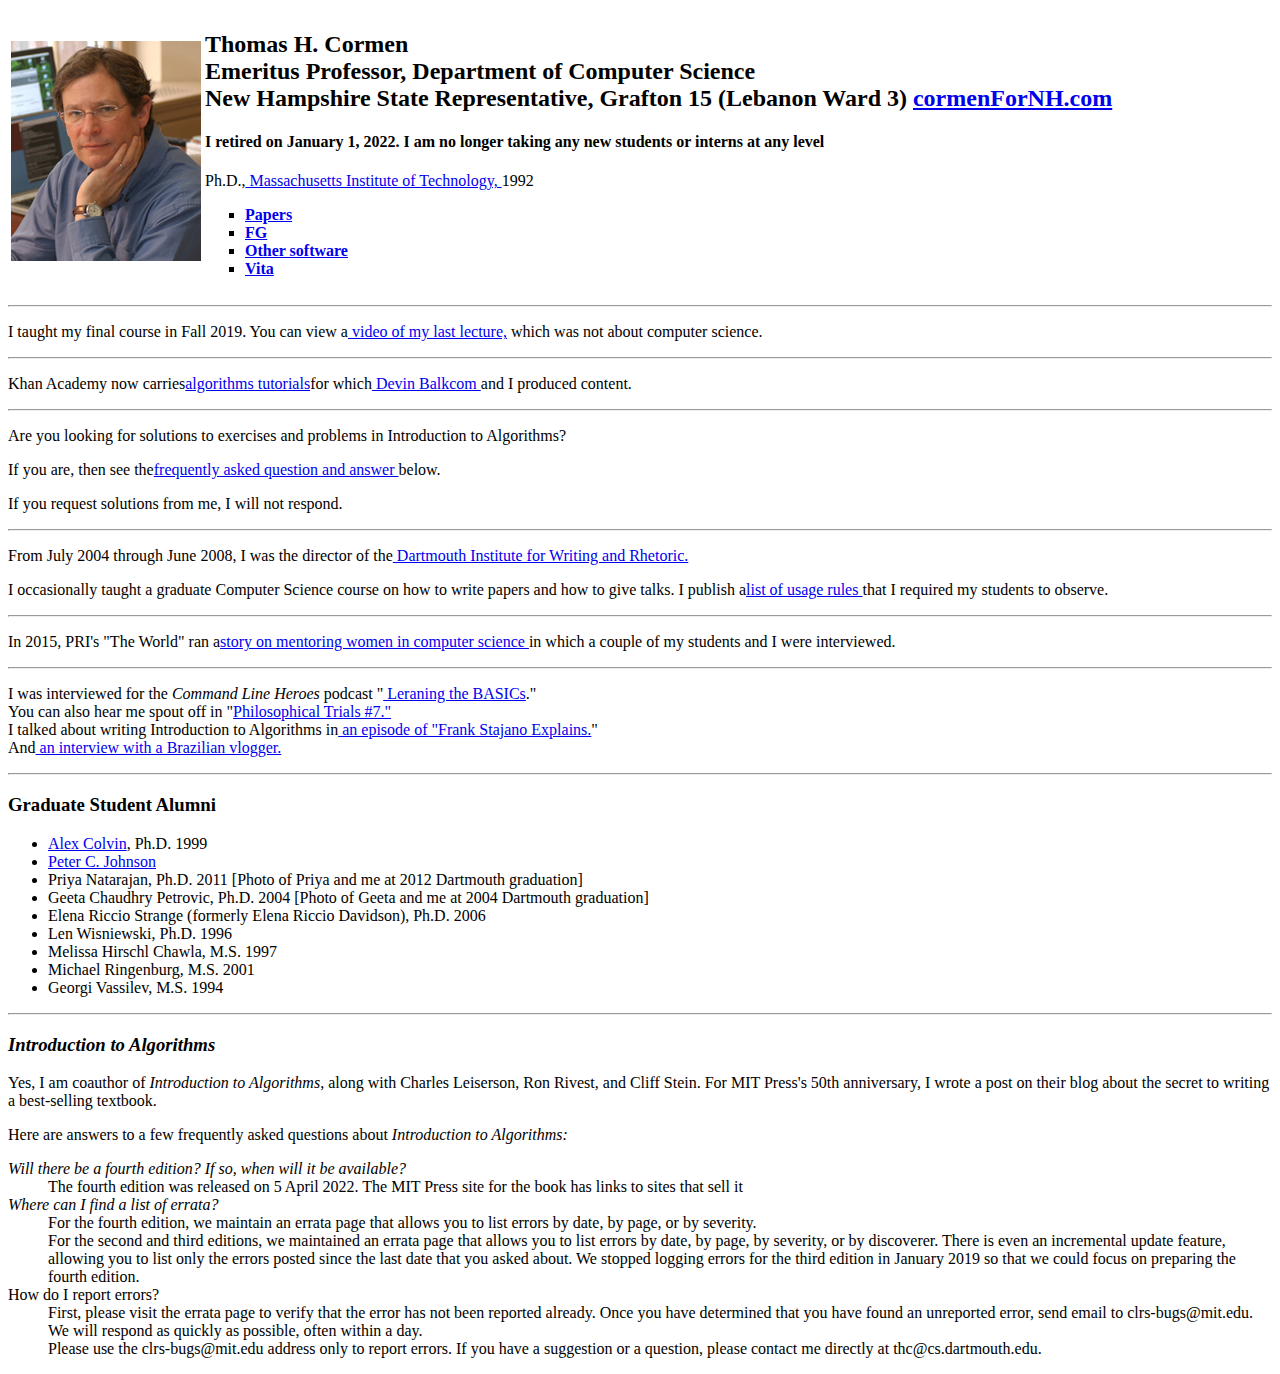
<file: assaignments/sample/index.html>
<!DOCTYPE html>
<html lang="en">
<head>
    <meta charset="UTF-8">
    <meta name="viewport" content="width=device-width, initial-scale=1.0">
    <title>thomascormen</title>
</head>
<body>
    <table>
        <tr> 
            <td><img src="Cormen05.jpg" alt="corman"</td>
           
            <td><h2>Thomas H. Cormen<br>
                Emeritus Professor, Department of Computer Science<br>
                New Hampshire State Representative, Grafton 15 (Lebanon Ward 3)
                <a href="https://cormenfornh.com/"target="blank">cormenForNH.com</a></h2>
                <h4>I retired on January 1, 2022. I am no longer taking any new students or interns at any level</h4>
                <p>Ph.D.,<a href="https://www.csail.mit.edu/"target="blank">  Massachusetts Institute of Technology, </a>1992</p>
                <ul type="square">
                   <li><a href="https://www.cs.dartmouth.edu/~thc/papers.html"target="blank"><b>Papers</b></a></li>
                   <li><a href="https://www.cs.dartmouth.edu/FG/"target="blank"><b>FG</b></a></li>
                   <li><a href="https://www.cs.dartmouth.edu/~thc/software.html"target="blank"><b>Other software</b></a></li>
                   <li><a href="https://www.cs.dartmouth.edu/~thc/cormen-vita.pdf"target="blank"><b>Vita</b></a></li>
                   
                </ul>
            </td>
        </tr>
    </table>
    <hr>
    <p>I taught my final course in Fall 2019. You can view a<a href="https://www.youtube.com/watch?v=7uQRrNdpMsU"target="blank"> video of my last lecture,</a> which was not about computer science.</p>
    <hr>
    <p>Khan Academy now carries<a href="https://www.khanacademy.org/computing/computer-science/algorithms"target="blank">algorithms tutorials</a>for which<a href="https://rlab.cs.dartmouth.edu/devin"target="blank"> Devin Balkcom </a> and I produced content.</p>
    <hr>
    <p>Are you looking for solutions to exercises and problems in Introduction to Algorithms?</p>
        <p>If you are, then see the<a href="https://www.cs.dartmouth.edu/~thc/#solutions"target="blank">frequently asked question and answer </a> below.</p>
       <p> If you request solutions from me, I will not respond.</p>
       <hr>
       <p>From July 2004 through June 2008, I was the director of the<a href="https://writing.dartmouth.edu/"target="blank"> Dartmouth Institute for Writing and Rhetoric.</a></p>
      <p> I occasionally taught a graduate Computer Science course on how to write papers and how to give talks. I publish a<a href="https://www.cs.dartmouth.edu/~thc/Cormen-rules.pdf"target="blank">list of usage rules </a>that I required my students to observe.</p>
      <hr>
      <p>In 2015, PRI's "The World" ran a<a href="https://theworld.org/stories/2015-06-15/women-computer-science-little-mentoring-goes-long-way"target="blank">story on mentoring women in computer science </a>in which a couple of my students and I were interviewed.</p>
      <hr>
      <p>I was interviewed for the<i> Command Line Heroes </i> podcast "<a href="https://www.redhat.com/en/command-line-heroes/season-3/learning-the-basics"target="blank"> Leraning the BASICs</a>."<br>
        You can also hear me spout off in "<a href="https://www.youtube.com/watch?v=GDwqQjfehKE"target="blank">Philosophical Trials #7."</a><br>
        I talked about writing Introduction to Algorithms in<a href="https://www.youtube.com/watch?v=MtA-yflPmVw"target="blank"> an episode of "Frank Stajano Explains.</a>"<br>
        And<a href="https://www.youtube.com/watch?v=kwQanWBrsOY&t=89s"target="blank"> an interview with a Brazilian vlogger.</a></p>
        <hr>
        <h3>Graduate Student Alumni </h3>
        <ul type="circles">
            <li><a href="https://sites.google.com/site/macthenaief/Home"target="blank"> Alex Colvin</a>, Ph.D. 1999</li>
            <li><a href="http://www.cs.middlebury.edu/~pjohnson/"target="blank"> Peter C. Johnson</a></li>
            <li>Priya Natarajan, Ph.D. 2011 [Photo of Priya and me at 2012 Dartmouth graduation]</li>
            <li>Geeta Chaudhry Petrovic, Ph.D. 2004 [Photo of Geeta and me at 2004 Dartmouth graduation]</li>
            <li>Elena Riccio Strange (formerly Elena Riccio Davidson), Ph.D. 2006</li>
            <li>Len Wisniewski, Ph.D. 1996</li>
            <li>Melissa Hirschl Chawla, M.S. 1997</li>
            <li>Michael Ringenburg, M.S. 2001</li>
            <li>Georgi Vassilev, M.S. 1994</li>
        </ul>
        <hr>
        <h3><i>Introduction to Algorithms</i></h3>
        <p>Yes, I am coauthor of<i> Introduction to Algorithms</i>, along with Charles Leiserson, Ron Rivest, and Cliff Stein. For MIT Press's 50th anniversary, I wrote a post on their blog about the secret to writing a best-selling textbook.</p>
        <p>Here are answers to a few frequently asked questions about<i> Introduction to Algorithms:</i></p>
        <dl>
            <dt><i>Will there be a fourth edition? If so, when will it be available?</i></dt>
            <dd>The fourth edition was released on 5 April 2022. The MIT Press site for the book has links to sites that sell it</dd>
            <dt><i>Where can I find a list of errata?</i></dt>
            <dd>For the fourth edition, we maintain an errata page that allows you to list errors by date, by page, or by severity.</dd>
               <dd> For the second and third editions, we maintained an errata page that allows you to list errors by date, by page, by severity, or by discoverer. There is even an incremental update feature, allowing you to list only the errors posted since the last date that you asked about. We stopped logging errors for the third edition in January 2019 so that we could focus on preparing the fourth edition.</dd>
            <dt>How do I report errors?</dt>
            <dd>First, please visit the errata page to verify that the error has not been reported already. Once you have determined that you have found an unreported error, send email to clrs-bugs@mit.edu. We will respond as quickly as possible, often within a day.</dd>
               <dd> Please use the clrs-bugs@mit.edu address only to report errors. If you have a suggestion or a question, please contact me directly at thc@cs.dartmouth.edu.</dd>
        </dl>
</body>
</html>
</file>
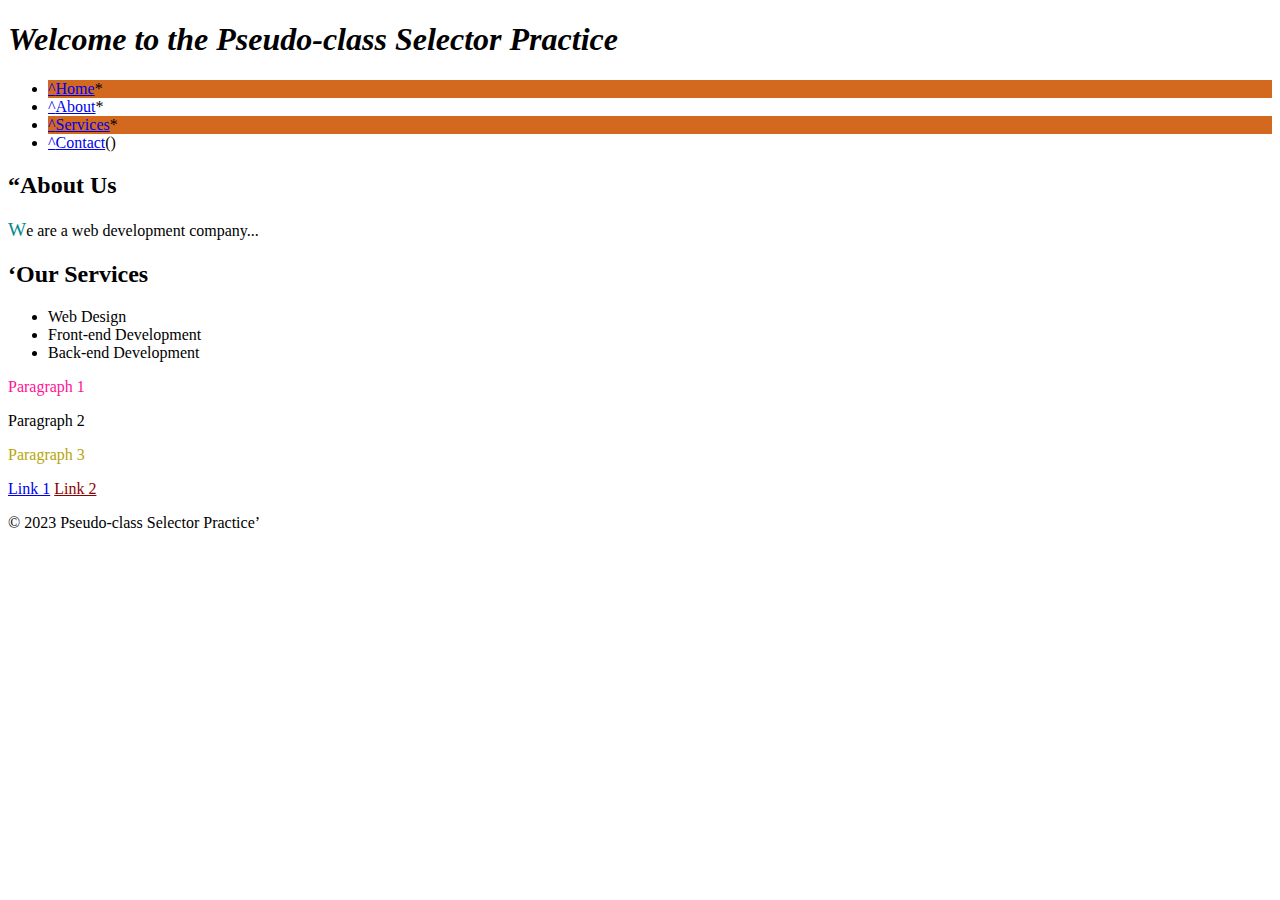
<file: assaignments/pseudo.html>
<!DOCTYPE html>
<html>
<head>
<title>Pseudo-class Selector Practice</title>
<link rel="stylesheet" href="pseudo.css">
</head>
<body>
<header>
<h1>Welcome to the Pseudo-class Selector Practice</h1>
</header>
<nav>
<ul>
<li><a href="#">Home</a></li>
<li><a href="#">About</a></li>
<li><a href="#">Services</a></li>
<li><a href="#">Contact</a></li>
</ul>
</nav>
<main>
<section>
<h2>About Us</h2>
<p>We are a web development company...</p>
</section>
<section>
<h2>Our Services</h2>
<ul>
<li>Web Design</li>
<li>Front-end Development</li>
<li>Back-end Development</li>
</ul>
</section>
</main>
<div id="additional-info">
<div class="paragraphs">
<p>Paragraph 1</p>
<p>Paragraph 2</p>
<p>Paragraph 3</p>
</div>
<div class="links">
<a href="#">Link 1</a>
<a href="#">Link 2</a>
</div>
</div>
<footer>
<p>&copy; 2023 Pseudo-class Selector Practice</p>
</footer></body></html>
</file>
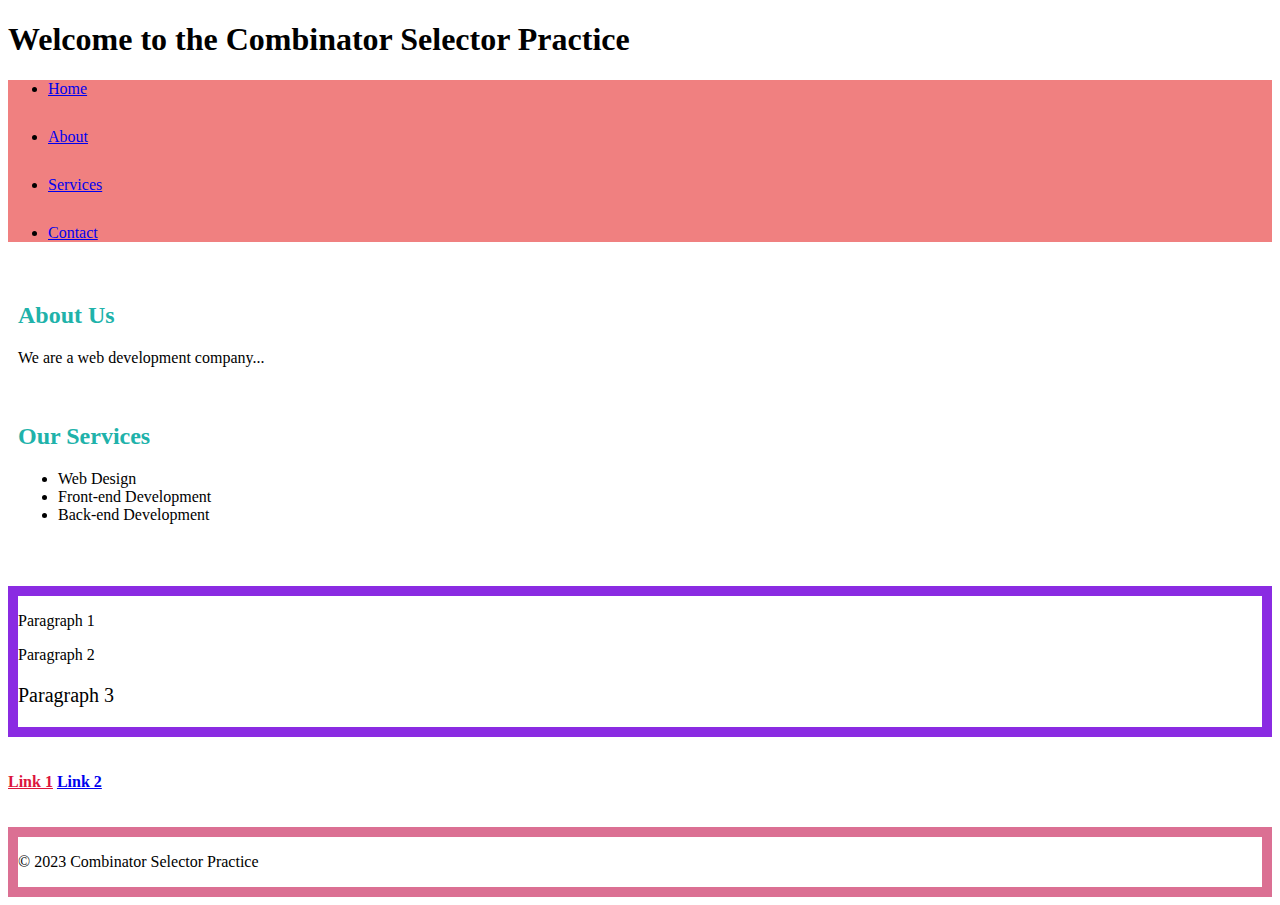
<file: assaignments/selectors.html>
<!DOCTYPE html>
<html>
<head>
<title>Combinator Selector Practice</title>
<link rel="stylesheet" href="selectors.css">
</head>
<body>
<header>
<h1>Welcome to the Combinator Selector Practice</h1>
</header>
<nav>
<ul>
<li><a href="#">Home</a></li>
<li><a href="#">About</a></li>
<li><a href="#">Services</a></li>
<li><a href="#">Contact</a></li>
</ul>
</nav>
<main>
<section>
<h2>About Us</h2>
<p>We are a web development company...</p>
</section>
<section>
<h2>Our Services</h2>
<ul>
<li>Web Design</li>
<li>Front-end Development</li>
<li>Back-end Development</li>
</ul>
</section>
</main>
<br>
<br>
<div id="additional-info">
<div class="paragraphs">
<p>Paragraph 1</p>
<p>Paragraph 2</p>
<p>Paragraph 3</p>
</div>
<br>
<br>
<div class="links">
<a href="#">Link 1</a>
<a href="#">Link 2</a>
</div>
</div>
<br>
<br>
<footer>
<p>&copy; 2023 Combinator Selector Practice</p>
</footer>
</body>
</html>
</file>
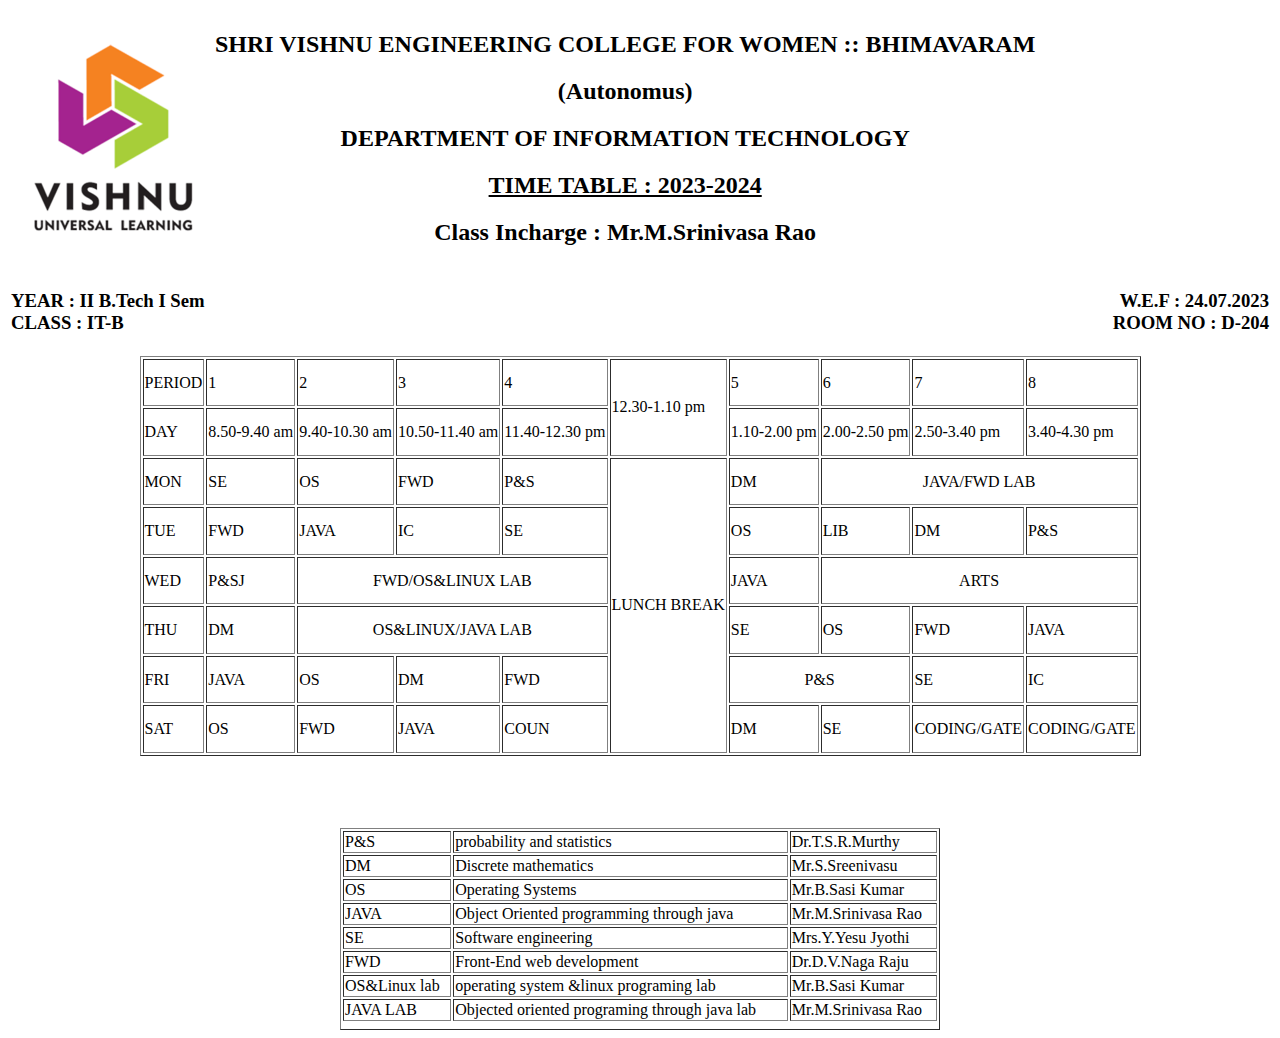
<file: assaignments/timetable.html>
<!DOCTYPE html>
<html lang="en">
<head>
    <meta charset="UTF-8">
    <meta name="viewport" content="width=device-width, initial-scale=1.0">
    <title>timetable</title>
</head>
<body>
    <table>
        <tr>
           <td><img src="vishnulogo.png"alt="vishnulogo"</td>
            <td> <h2 align="center">SHRI VISHNU ENGINEERING COLLEGE FOR WOMEN :: BHIMAVARAM</h2>
                <h2 align="center">(Autonomus)</h2>
                <h2 align="center">DEPARTMENT OF INFORMATION TECHNOLOGY</h2>
                <h2 align="center"><u>TIME TABLE : 2023-2024</u></h2>
                <h2 align="center">Class Incharge : Mr.M.Srinivasa Rao</h2>
            </td>
        </tr>
    </table>
   <table width="100%" height="100%">
    <tr>
        <td align="left"><h3>YEAR : II B.Tech I Sem<br>CLASS : IT-B</h3></td>
        <td align="right"><h3>W.E.F : 24.07.2023<br>ROOM NO : D-204</h3></td>
    </tr>
   </table>
    <table border="1" align="center" height="400">
        <tr>
            <td>PERIOD</td>
            <td>1</td>
            <td>2</td>
            <td>3</td>
            <td>4</td>
            <td rowspan="2">12.30-1.10 pm</td>
            <td>5</td>
            <td>6</td>
            <td>7</td>
            <td>8</td>
        </tr>
        <tr>
            <td>DAY</td>
            <td>8.50-9.40 am</td>
            <td>9.40-10.30 am</td>
            <td>10.50-11.40 am</td>
            <td>11.40-12.30 pm</td>
            <td>1.10-2.00 pm</td>
            <td>2.00-2.50 pm</td>
            <td>2.50-3.40 pm</td>
            <td>3.40-4.30 pm</td>
        </tr>
        <tr>
            <td>MON</td>
            <td>SE</td>
            <td>OS</td>
            <td>FWD</td>
            <td>P&S</td>
            <td rowspan="6">LUNCH BREAK</td>
            <td>DM</td>
            <td colspan="3" align="center">JAVA/FWD LAB</td>
           
        </tr>
        <tr>
        <td>TUE</td>
        <td>FWD</td>
        <td>JAVA</td>
        <td>IC</td>
        <td>SE</td>
        <td>OS</td>
        <td>LIB</td>
        <td>DM</td>
        <td>P&S</td>
        </tr>
        <tr>
            <td>WED</td>
            <td>P&SJ</td>
            <td colspan="3" align="center">FWD/OS&LINUX LAB</td>
            <td>JAVA</td>
            <td colspan="3" align="CENTER">ARTS</td>
            
        </tr>
        <tr>
            <td>THU</td>
            <td>DM</td>
            <td colspan="3" align="center">OS&LINUX/JAVA LAB</td>
            <td>SE</td>
            <td>OS</td>
            <td>FWD</td>
            <td>JAVA</td>
        </tr>
        <tr>
            <td>FRI</td>
            <td>JAVA</td>
            <td>OS</td>
            <td>DM</td>
            <td>FWD</td>
            <td colspan="2" align="center">P&S</td>
            <td>SE</td>
            <td>IC</td>
        </tr>
        <tr>
            <td>SAT</td>
            <td>OS</td>
            <td>FWD</td>
            <td>JAVA</td>
            <td>COUN</td>
            <td>DM</td>
            <td>SE</td>
            <td>CODING/GATE</td>
            <td>CODING/GATE</td>
        </tr>
    </table>
    <br>
    <br>
    <br>
    <br>
     
    <table border="1" align="center" height="200" width="600">
       <tr>
        <td> P&S</td>
        <td>probability and statistics</td>
        <td>Dr.T.S.R.Murthy</td>
       </tr>
       <tr>
        <td>DM</td>
        <td>Discrete mathematics</td>
        <td>Mr.S.Sreenivasu</td>
       </tr>
       <tr>
        <td>OS</td>
        <td> Operating Systems</td>
        <td>Mr.B.Sasi Kumar</td>
       </tr>
       <tr>
        <td>JAVA</td>
        <td>Object Oriented programming through java</td>
        <td>Mr.M.Srinivasa Rao</td>
       </tr>
       <tr>
        <td>SE</td>
        <td>Software engineering</td>
        <td>Mrs.Y.Yesu Jyothi</td>
       </tr>
       <tr>
        <td>FWD</td>
       <td>Front-End web development</td>
       <td>Dr.D.V.Naga Raju</td>
       </tr>
       <tr>
        <td>OS&Linux lab</td>
        <td>operating system &linux programing lab</td>
        <td>Mr.B.Sasi Kumar</td>
       </tr>
       <tr>
        <td>JAVA LAB</td>
        <td>Objected oriented programing through java lab</td>
        <td>Mr.M.Srinivasa Rao</td>
       </tr>
       <tr></tr>
       <tr></tr>
       <tr></tr>

    </table>
</body>
</html>
</file>
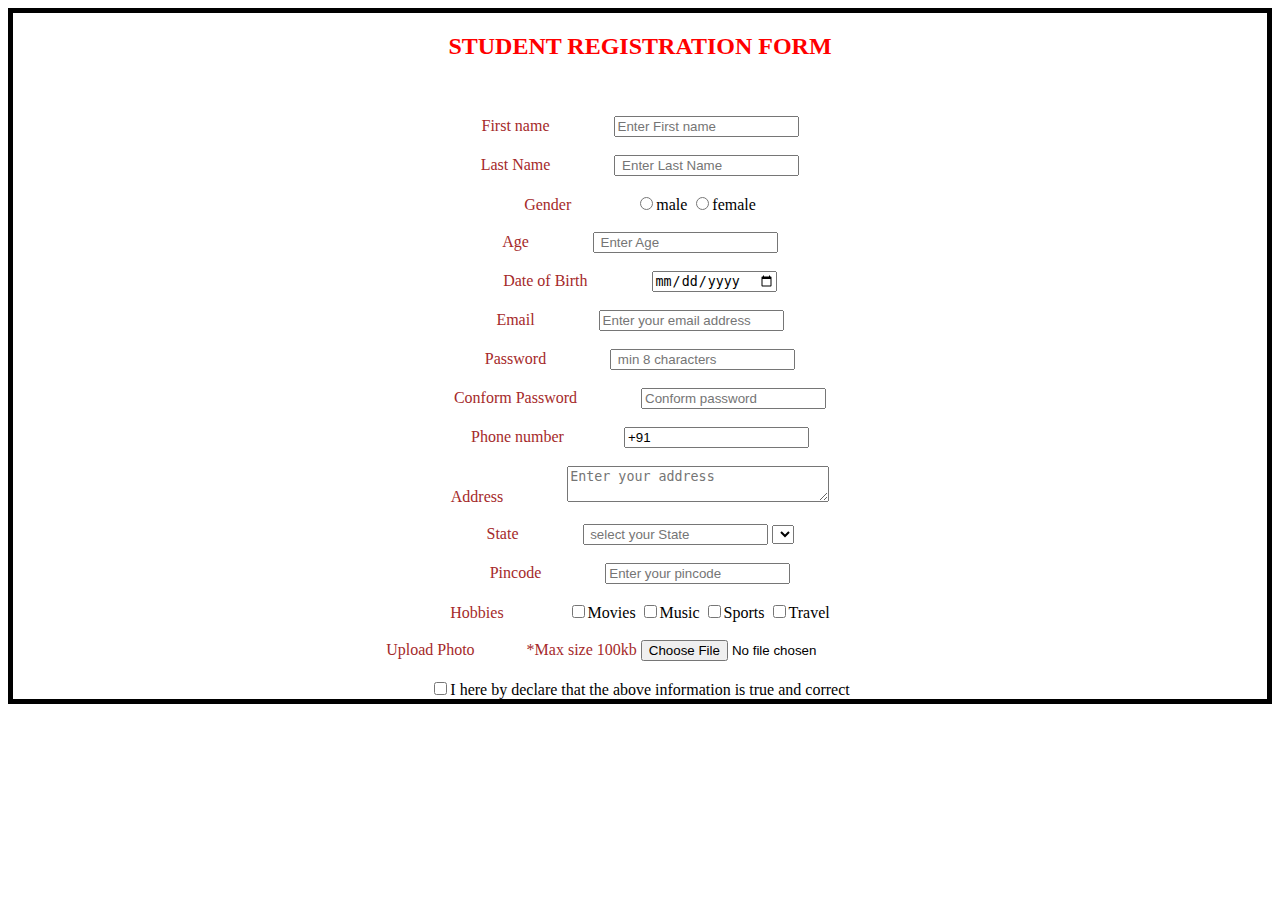
<file: form/form.html>
<!DOCTYPE html>
<html lang="en">
<head>
    <meta charset="UTF-8">
    <meta name="viewport" content="width=device-width, initial-scale=1.0">
    <title>form</title>
</head>
<body>
    
    <div  style="border: 5px solid black;">
      <h2 style="text-align: center; color: red;">STUDENT REGISTRATION FORM</h2>
    <form action="" style="text-align: center;"><br><br>
        <label for="ur" style="color: brown;">First name &nbsp;&nbsp;&nbsp;&nbsp;&nbsp;&nbsp;&nbsp;&nbsp;&nbsp;&nbsp;&nbsp;&nbsp;&nbsp;&nbsp; </label>
        <input type="text" name=""id="ur"tabindex="1" placeholder="Enter First name">
        <br> 
        <br>
        <label for="ln" style="color: brown;">Last Name &nbsp;&nbsp;&nbsp;&nbsp;&nbsp;&nbsp;&nbsp;&nbsp;&nbsp;&nbsp;&nbsp;&nbsp;&nbsp;&nbsp; </label>
        <input type="text" name=""id="ln"tabindex="2" placeholder=" Enter Last Name">
        <br> 
        <br>
        <label for="ra" style="color: brown;">Gender &nbsp;&nbsp;&nbsp;&nbsp;&nbsp;&nbsp;&nbsp;&nbsp;&nbsp;&nbsp;&nbsp;&nbsp;&nbsp;&nbsp; </label>
        <input type="radio" name="a"id="ra"tabindex="3" >male
        <input type="radio" name="a"id="ra"tabindex="4" >female
        <br> 
        <br>
        <label for="ag" style="color: brown;">Age &nbsp;&nbsp;&nbsp;&nbsp;&nbsp;&nbsp;&nbsp;&nbsp;&nbsp;&nbsp;&nbsp;&nbsp;&nbsp;&nbsp; </label>
        <input type="number" name=""id="ag"tabindex="5" placeholder=" Enter Age">
        <br> 
        <br>
        <label for="db" style="color: brown;">Date of Birth &nbsp;&nbsp;&nbsp;&nbsp;&nbsp;&nbsp;&nbsp;&nbsp;&nbsp;&nbsp;&nbsp;&nbsp;&nbsp;&nbsp; </label>
        <input type="date" name=""id="db"tabindex="6" >
        <br> 
        <br>
        <label for="em" style="color: brown;">Email &nbsp;&nbsp;&nbsp;&nbsp;&nbsp;&nbsp;&nbsp;&nbsp;&nbsp;&nbsp;&nbsp;&nbsp;&nbsp;&nbsp; </label>
        <input type="text" name=""id="em"tabindex="1" placeholder="Enter your email address">
        <br>
        <br>
        <label for="ps" style="color: brown;">Password &nbsp;&nbsp;&nbsp;&nbsp;&nbsp;&nbsp;&nbsp;&nbsp;&nbsp;&nbsp;&nbsp;&nbsp;&nbsp;&nbsp; </label>
        <input type="password" name=""id="ps"tabindex="7" placeholder=" min 8 characters">
        <br> 
        <br>
        <label for="pss" style="color: brown;"> Conform Password &nbsp;&nbsp;&nbsp;&nbsp;&nbsp;&nbsp;&nbsp;&nbsp;&nbsp;&nbsp;&nbsp;&nbsp;&nbsp;&nbsp; </label>
        <input type="password" name=""id="pss"tabindex="8" placeholder="Conform password">
        <br> 
        <br>
        <label for="ph" style="color: brown;">Phone number&nbsp;&nbsp;&nbsp;&nbsp;&nbsp;&nbsp;&nbsp;&nbsp;&nbsp;&nbsp;&nbsp;&nbsp;&nbsp;&nbsp; </label>
       <input type="text" name="country code"id="ph"  value="+91">
       <br>
       <br>
       <label for="ad" style="color: brown;">Address &nbsp;&nbsp;&nbsp;&nbsp;&nbsp;&nbsp;&nbsp;&nbsp;&nbsp;&nbsp;&nbsp;&nbsp;&nbsp;&nbsp; </label>
        <textarea cols="30"row="80" placeholder="Enter your address"></textarea>
      <br> 
      <br>
      <label for="st" style="color: brown;">State &nbsp;&nbsp;&nbsp;&nbsp;&nbsp;&nbsp;&nbsp;&nbsp;&nbsp;&nbsp;&nbsp;&nbsp;&nbsp;&nbsp; </label>
        <input type="text" name=""id="st" placeholder=" select your State" >
        <select name="atate" id="">
            <option value=""></option>
            <option value=""></option>
            <option value=""></option>
            <option value=""></option>
          </select>
        <br> 
        <br>
        <label for="pn" style="color: brown;">Pincode &nbsp;&nbsp;&nbsp;&nbsp;&nbsp;&nbsp;&nbsp;&nbsp;&nbsp;&nbsp;&nbsp;&nbsp;&nbsp;&nbsp; </label>
        <input type="text" name=""id="pn" placeholder="Enter your pincode ">
        <br> 
        <br>
        <label for="hb" style="color: brown;">Hobbies &nbsp;&nbsp;&nbsp;&nbsp;&nbsp;&nbsp;&nbsp;&nbsp;&nbsp;&nbsp;&nbsp;&nbsp;&nbsp;&nbsp; </label>
        <input type="checkbox" name=""id="hb" >Movies
        <input type="checkbox" name=""id="hb" >Music
        <input type="checkbox" name=""id="hb" >Sports
        <input type="checkbox" name=""id="hb" >Travel
        <br> 
        <br>
        <label for="hb" style="color: brown;">Upload Photo &nbsp;&nbsp;&nbsp;&nbsp;&nbsp;&nbsp;&nbsp;&nbsp;&nbsp;&nbsp;&nbsp; *Max size 100kb </label>
        <input type="file"name="" id="hb">
        <br>
        <br>
        <input type="checkbox" name="" id="">I here by declare that the above information is true and correct
         

    </form>
    </div>
</body>
</html
</file>
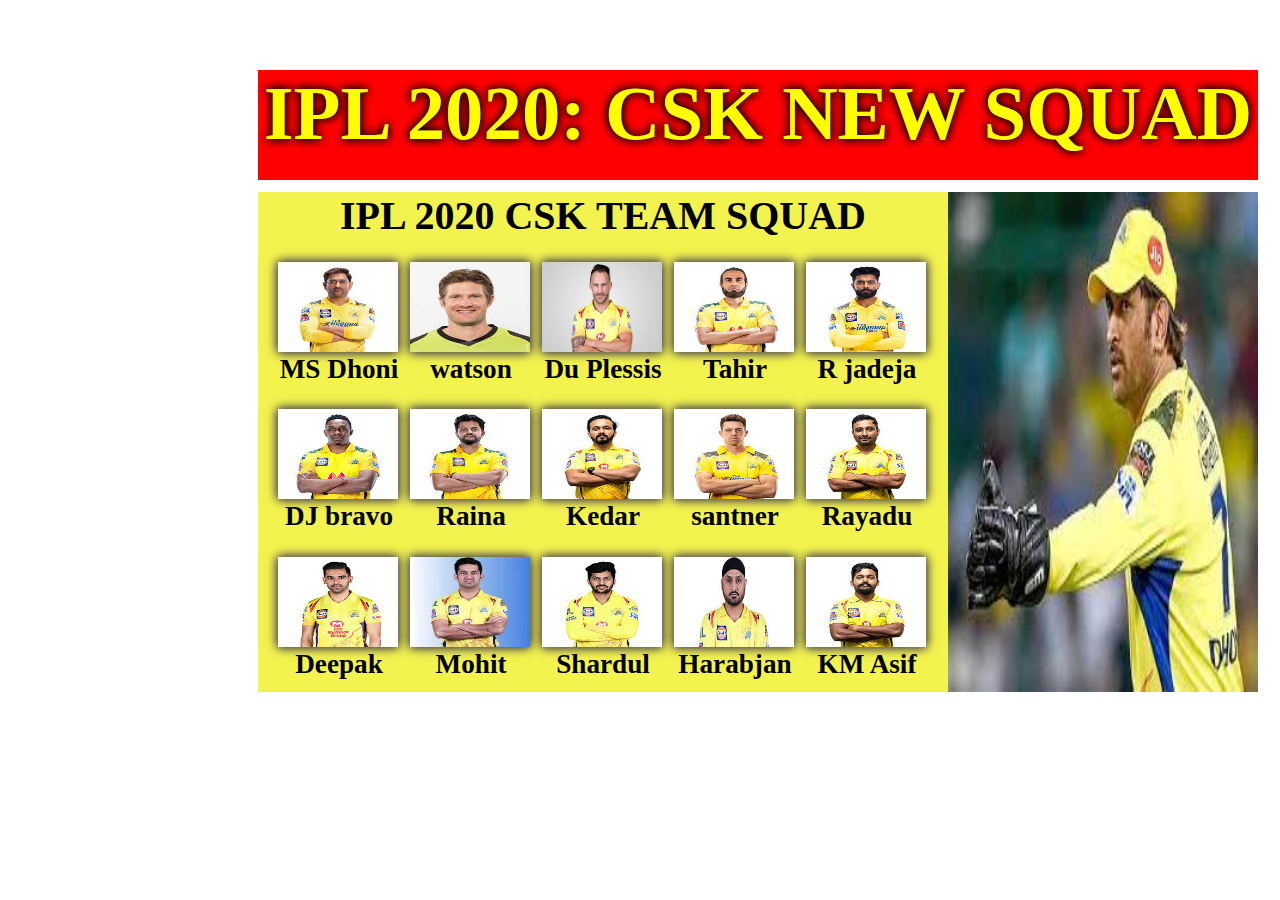
<file: grid/grid.html>
<!DOCTYPE html>
<html lang="en">
<head>
   <meta charset="UTF-8">
   <meta name="viewport" content="width=device-width, initial-scale=1.0">
   <title>grid</title>
   <link rel="stylesheet" href="grid.css">
</head>
<body>
   <div class="container">
      <div class="container2"> <h1>IPL 2020: CSK NEW SQUAD</h1> </div>
      <div class="container3"></div>
      <div class="containern"><h1>IPL 2020 CSK TEAM SQUAD</h1></div>
      <div class="container4">
           <div class="container5">
            <div class="pics"><img src="doni.jpeg" alt="" ><h2>MS Dhoni</h2></div>
            <div class="pics"><img src="watson.jpeg" alt="" ><h2>watson</h2></div>
            <div class="pics"><img src="duplesis.jpeg" alt="" ><h2>Du Plessis</h2></div>
            <div class="pics"><img src="tahir.jpeg" alt=""><h2>Tahir</h2></div>
            <div class="pics"><img src="jadeja.jpeg" alt="" ><h2>R jadeja</h2></div>
            <div class="pics"><img src="djbravo.jpeg" alt="" ><h2>DJ bravo</h2></div>
            <div class="pics"><img src="raina.jpeg" alt="" ><h2> Raina</h2></div>
            <div class="pics"><img src="kedar.jpeg" alt="" ><h2>Kedar</h2></div>
            <div class="pics"><img src="santner.jpeg" alt="" ><h2>santner</h2></div>
            <div class="pics"><img src="rayadu.jpeg" alt="" ><h2>Rayadu</h2></div>
            <div class="pics"><img src="deepak.jpeg" alt="" ><h2>Deepak</h2></div>
            <div class="pics"><img src="mohit.jpeg" alt="" ><h2>Mohit</h2></div>
            <div class="pics"><img src="shardul.jpeg" alt="" ><h2>Shardul</h2></div>
            <div class="pics"><img src="harab.jpeg" alt=""><h2>Harabjan</h2></div>
            <div class="pics"><img src="asif.jpeg" alt="" ><h2>KM Asif</h2></div>
         </div>
         <div class="container6"> <img src="msd.jpeg" alt=""> </div>
      </div>

   </div>
</body>
</html>
</file>
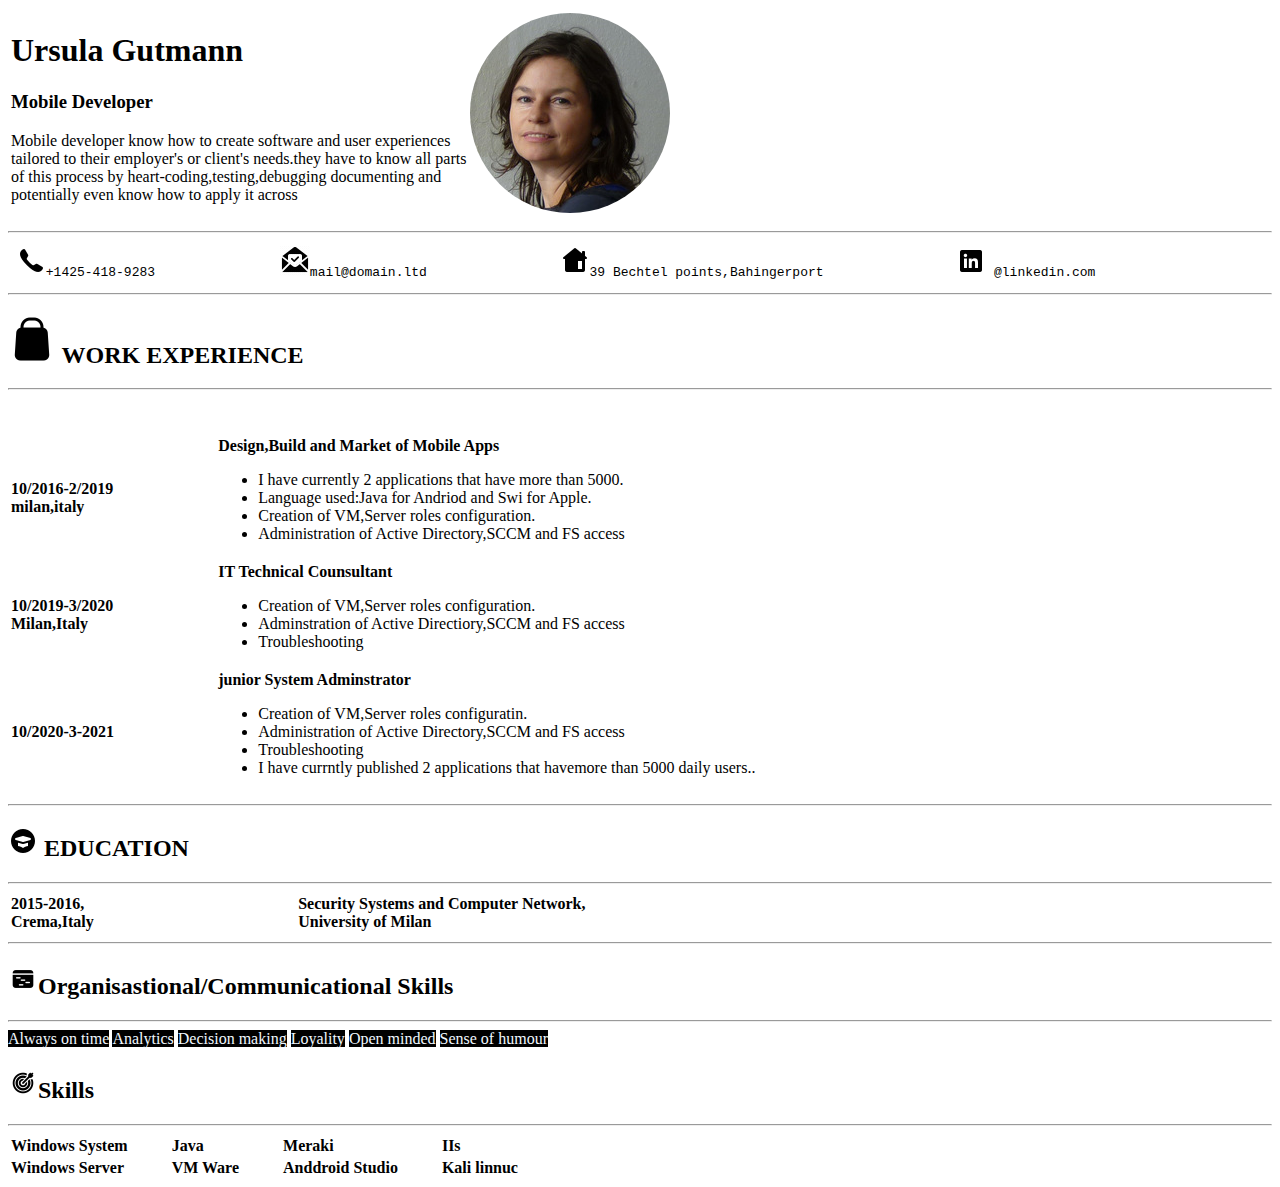
<file: resume/resume.html>
<!DOCTYPE html>
<html lang="en">
<head>
    <meta charset="UTF-8">
    <meta name="viewport" content="width=device-width, initial-scale=1.0">
    <title>resume</title>
</head>
<body>
  <table height="50">
    <tr>
        <td><h1 >Ursula Gutmann</h1>
             <h3>Mobile Developer</h3>
             <p>Mobile developer know how to create software and user experiences <br>
            tailored to their employer's or client's needs.they have to know all parts <br>
        of this process by heart-coding,testing,debugging documenting and<br>
         potentially even know how to apply it across </p></td>
        <td ><img  src="s200_ursula.guttmann.jpg" alt="resumephoto" style="border-radius: 200%;"</td>
    </tr>
  </table>
  <hr>
 <pre> <img src="icons8-phone-30.png"alt="">+1425-418-9283                <img src="icons8-message-read.gif" alt="">mail@domain.ltd                 <img src="icons8-home-30.png" alt="">39 Bechtel points,Bahingerport                 <img src="icons8-linkedin-logo-30.png" alt=""> @linkedin.com </pre>  
 <hr>
 <h2> <img src="icons8-eco-bag-48.png" alt=""> WORK EXPERIENCE </h2>
 <hr>
 <table width="100%" height="200%">
  <tr>
    <td><b>10/2016-2/2019 <br> milan,italy</b></td>
    <td><b>Design,Build and Market of Mobile Apps<br></b>
          <ul>
           <li> I have currently 2 applications that have more than 5000. </li>
           <li>Language used:Java for Andriod and Swi for Apple.</li>
           <li>Creation of VM,Server roles configuration.</li>
           <li>Administration of Active Directory,SCCM and FS access</li>
          </ul>
    </td>
  </tr>
  <br>
  <tr>
    <td>
      <b> 10/2019-3/2020<br> Milan,Italy</b>
    </td>
    <td>
      <b>IT Technical Counsultant </b>
      <ul>
        <li>Creation of VM,Server roles configuration.</li>
        <li>Adminstration of Active Directiory,SCCM and FS access</li>
        <li>Troubleshooting</li>
      </ul>
    </td>
  </tr>
  <br>
  <tr>
    <td>
      <b> 10/2020-3-2021</b>
    </td>
    <td>
      <b> junior System Adminstrator</b>
      <ul>
        <li>Creation of VM,Server roles configuratin.</li>
        <li>Administration of Active Directory,SCCM and FS access</li>
        <li>Troubleshooting</li>
        <li>I have currntly published 2 applications that havemore than 5000 daily users..</li>
      </ul>
    </td>
  </tr>
 </table>
 <hr>
 <h2><img src="icons8-education-30.png"alt=""> EDUCATION</h2>
   <hr>
   <table width="100%" height="200%">
    <tr>
      <td>
        <b> 2015-2016,<br> Crema,Italy</b>
      </td>
      <td>
        <b>
          Security Systems and Computer Network,<br>
          University of Milan
        </b>
      </td>
    </tr>
   </table>
   <hr>
   <h2><img src="icons8-outline-30.png" alt="">Organisastional/Communicational Skills</h2>
   <hr>
   <tr>
    <td><span style="background-color:black; color: aliceblue;">Always on time</span></td>
    <td><span style="background-color:black; color: aliceblue;" >Analytics</span></td>
    <td><span style="background-color:black; color: aliceblue;">Decision making</span></td>
    <td><span style="background-color:black; color: aliceblue;">Loyality</span></td>
    <td><span style="background-color:black; color: aliceblue;">Open minded</span></td>
    <td><span  style="background-color:black; color: aliceblue;">Sense of humour</span></td>
   </tr>
    
   <h2><img src="icons8-goal-30.png"alt="">Skills</h2>
   <hr>
   <table>
    <tr>
        <td>
            <b>Windows System</b>
        </td>
        <td>
            <b>&nbsp;&nbsp;&nbsp;&nbsp;&nbsp;&nbsp;&nbsp;&nbsp;&nbsp;&nbsp;Java</b>
        </td>
        <td>
            <b>&nbsp;&nbsp;&nbsp;&nbsp;&nbsp;&nbsp;&nbsp;&nbsp;&nbsp;&nbsp;Meraki</b>
        </td>
        <td>
            <b>&nbsp;&nbsp;&nbsp;&nbsp;&nbsp;&nbsp;&nbsp;&nbsp;&nbsp;&nbsp;IIs</b>
        </td>
    </tr>
    <tr>
        <td>
            <b>Windows Server</b>
        </td>
        <td><b>&nbsp;&nbsp;&nbsp;&nbsp;&nbsp;&nbsp;&nbsp;&nbsp;&nbsp;&nbsp;VM Ware</b></td>
        <td><b>&nbsp;&nbsp;&nbsp;&nbsp;&nbsp;&nbsp;&nbsp;&nbsp;&nbsp;&nbsp;Anddroid Studio</b></td>
        <td><b>&nbsp;&nbsp;&nbsp;&nbsp;&nbsp;&nbsp;&nbsp;&nbsp;&nbsp;&nbsp;Kali linnuc</b></td>
    </tr>
</table>


   
</body>
</html>
</file>
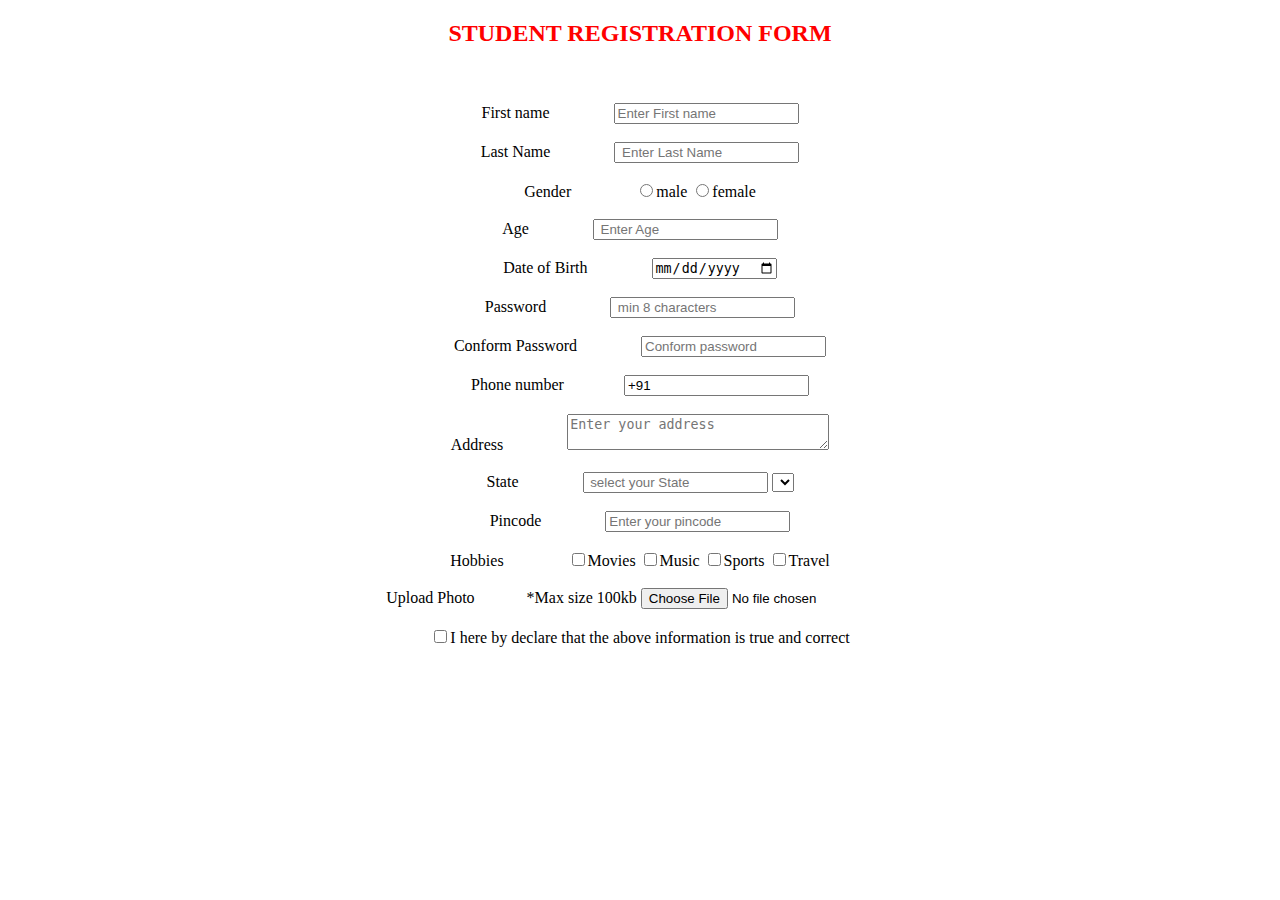
<file: assaignments/form/form.html>
<!DOCTYPE html>
<html lang="en">
<head>
    <meta charset="UTF-8">
    <meta name="viewport" content="width=device-width, initial-scale=1.0">
    <title>form</title>
</head>
<body>
    <h2 style="text-align: center; color: red;">STUDENT REGISTRATION FORM</h2>
    <form action="" style="text-align: center;"><br><br>
        <label for="ur">First name &nbsp;&nbsp;&nbsp;&nbsp;&nbsp;&nbsp;&nbsp;&nbsp;&nbsp;&nbsp;&nbsp;&nbsp;&nbsp;&nbsp; </label>
        <input type="text" name=""id="ur"tabindex="1" placeholder="Enter First name">
        <br> 
        <br>
        <label for="ln">Last Name &nbsp;&nbsp;&nbsp;&nbsp;&nbsp;&nbsp;&nbsp;&nbsp;&nbsp;&nbsp;&nbsp;&nbsp;&nbsp;&nbsp; </label>
        <input type="text" name=""id="ln"tabindex="2" placeholder=" Enter Last Name">
        <br> 
        <br>
        <label for="ra">Gender &nbsp;&nbsp;&nbsp;&nbsp;&nbsp;&nbsp;&nbsp;&nbsp;&nbsp;&nbsp;&nbsp;&nbsp;&nbsp;&nbsp; </label>
        <input type="radio" name="a"id="ra"tabindex="3" >male
        <input type="radio" name="a"id="ra"tabindex="4" >female
        <br> 
        <br>
        <label for="ag">Age &nbsp;&nbsp;&nbsp;&nbsp;&nbsp;&nbsp;&nbsp;&nbsp;&nbsp;&nbsp;&nbsp;&nbsp;&nbsp;&nbsp; </label>
        <input type="number" name=""id="ag"tabindex="5" placeholder=" Enter Age">
        <br> 
        <br>
        <label for="db">Date of Birth &nbsp;&nbsp;&nbsp;&nbsp;&nbsp;&nbsp;&nbsp;&nbsp;&nbsp;&nbsp;&nbsp;&nbsp;&nbsp;&nbsp; </label>
        <input type="date" name=""id="db"tabindex="6" >
        <br> 
        <br>
        <label for="ps">Password &nbsp;&nbsp;&nbsp;&nbsp;&nbsp;&nbsp;&nbsp;&nbsp;&nbsp;&nbsp;&nbsp;&nbsp;&nbsp;&nbsp; </label>
        <input type="password" name=""id="ps"tabindex="7" placeholder=" min 8 characters">
        <br> 
        <br>
        <label for="pss"> Conform Password &nbsp;&nbsp;&nbsp;&nbsp;&nbsp;&nbsp;&nbsp;&nbsp;&nbsp;&nbsp;&nbsp;&nbsp;&nbsp;&nbsp; </label>
        <input type="password" name=""id="pss"tabindex="8" placeholder="Conform password">
        <br> 
        <br>
        <label for="ph">Phone number&nbsp;&nbsp;&nbsp;&nbsp;&nbsp;&nbsp;&nbsp;&nbsp;&nbsp;&nbsp;&nbsp;&nbsp;&nbsp;&nbsp; </label>
       <input type="text" name="country code"id="ph"  value="+91">
       <br>
       <br>
       <label for="ad">Address &nbsp;&nbsp;&nbsp;&nbsp;&nbsp;&nbsp;&nbsp;&nbsp;&nbsp;&nbsp;&nbsp;&nbsp;&nbsp;&nbsp; </label>
        <textarea cols="30"row="80" placeholder="Enter your address"></textarea>
      <br> 
      <br>
      <label for="st">State &nbsp;&nbsp;&nbsp;&nbsp;&nbsp;&nbsp;&nbsp;&nbsp;&nbsp;&nbsp;&nbsp;&nbsp;&nbsp;&nbsp; </label>
        <input type="text" name=""id="st" placeholder=" select your State" >
        <select name="atate" id="">
            <option value=""></option>
            <option value=""></option>
            <option value=""></option>
            <option value=""></option>
          </select>
        <br> 
        <br>
        <label for="pn">Pincode &nbsp;&nbsp;&nbsp;&nbsp;&nbsp;&nbsp;&nbsp;&nbsp;&nbsp;&nbsp;&nbsp;&nbsp;&nbsp;&nbsp; </label>
        <input type="text" name=""id="pn" placeholder="Enter your pincode ">
        <br> 
        <br>
        <label for="hb">Hobbies &nbsp;&nbsp;&nbsp;&nbsp;&nbsp;&nbsp;&nbsp;&nbsp;&nbsp;&nbsp;&nbsp;&nbsp;&nbsp;&nbsp; </label>
        <input type="checkbox" name=""id="hb" >Movies
        <input type="checkbox" name=""id="hb" >Music
        <input type="checkbox" name=""id="hb" >Sports
        <input type="checkbox" name=""id="hb" >Travel
        <br> 
        <br>
        <label for="hb">Upload Photo &nbsp;&nbsp;&nbsp;&nbsp;&nbsp;&nbsp;&nbsp;&nbsp;&nbsp;&nbsp;&nbsp; *Max size 100kb </label>
        <input type="file"name="" id="hb">
        <br>
        <br>
        <input type="checkbox" name="" id="">I here by declare that the above information is true and correct
         

    </form>
</body>
</html
</file>
<file: assaignments/pseudo.css>
nav a:hover{
    color:limegreen;
}
nav a:active{
    background-color: deeppink;
}
nav a :link{
    color: crimson;
}
.links a:visited{
    font-style: italic;
}
h2:hover{
    background-color: darkgreen;
}
h2:active{
    text-decoration: underline;
}
.links a:last-child{
    color:darkred;
}
nav ul li:nth-child(odd){
    background-color: chocolate;
}
.paragraphs p:nth-child(3){
    color: rgb(182, 165, 10);
}
input:focus{
    border: 10px solid royalblue;
}



section p::first-letter{
    font-size: larger;
    color:darkcyan;
}
header h1{
    font-style: italic;
}
main section h2::before{
    content:open-quote;
}
nav ul li::after{
    content: "*";
}
.paragraphs p::selection{
    background-color:cadetblue;
}
.paragraphs p:nth-child(1){
    color:deeppink;
}
nav a::before{
    content: '^';
}
nav ul li:nth-child(4):after{
    content: '()';
}
nav ul::marker{
    font-style:italic;
}
footer ::after{
    content:close-quote;
}
</file>
<file: assaignments/selectors.css>
nav ul{
   background-color:lightcoral;  
}
section h2 {   
     color: lightseagreen;                     
}
.paragraphs{
    border: 10px solid blueviolet;   
}
.links{
     font-weight: bold;                
}
.paragraphs p:nth-child(3) {            
    font-size: 20px;                  
}
nav ul li{
    margin-bottom: 30px;              
}
.links a:nth-child(1){
       color:crimson;               
}
section{
    padding: 10px;
}
footer{
    border: 10px solid palevioletred;
}
</file>
<file: grid/grid.css>
.container{
    background-color: white;
    height: 660px;
    width: 1000px;
    margin-top: 70px;
    margin-left: 250px;
}

.container2{
    height: 110px;
    width: 1000px;
    background-color:red;
    text-align: center;
}
.container2 h1{
    color: yellow;
    font-size: 480%;
    text-shadow: 0 0 10px #170909 , 0 0 10px #010107;
}
.container3{
    height:5px;
    width: 1000px;
    background-color:white;
}
.container4{
    height: 460px;
    width: 1000px;
    background-color:rgb(243, 243, 80);
    display: grid;
    grid-template-columns: auto auto;
    
}
.containern{
    width: 690px;
    height: 40px;
    text-align: center;
    background-color:rgb(243, 243, 80);
    margin-top: -20px;

}
.containern h1{
    font-size: 250%;
}
.container5{
    margin: 30px 20px;
    
    width: 650px;
    height: 300px;
    display: grid;
    grid-template-columns: auto auto auto auto auto;
    grid-template-rows: auto auto auto;
    row-gap: 2px;
    column-gap: 10px;
    
}
  
.container5 img{
    height: 90px;
    width: 120px;
    box-shadow: 0 0 10px #534848 , 0 0 10px #4c4c57;
    
    
}
.pics h2{
    font-size: 170%;
    text-align: center;
    margin-top: -2px;
}
.container6{
    width: 350px;
    height: 540px;
    
}
.container6 img{
    margin-top: -40px;
    height: 500px;
    width: 310px;
}
</file>
